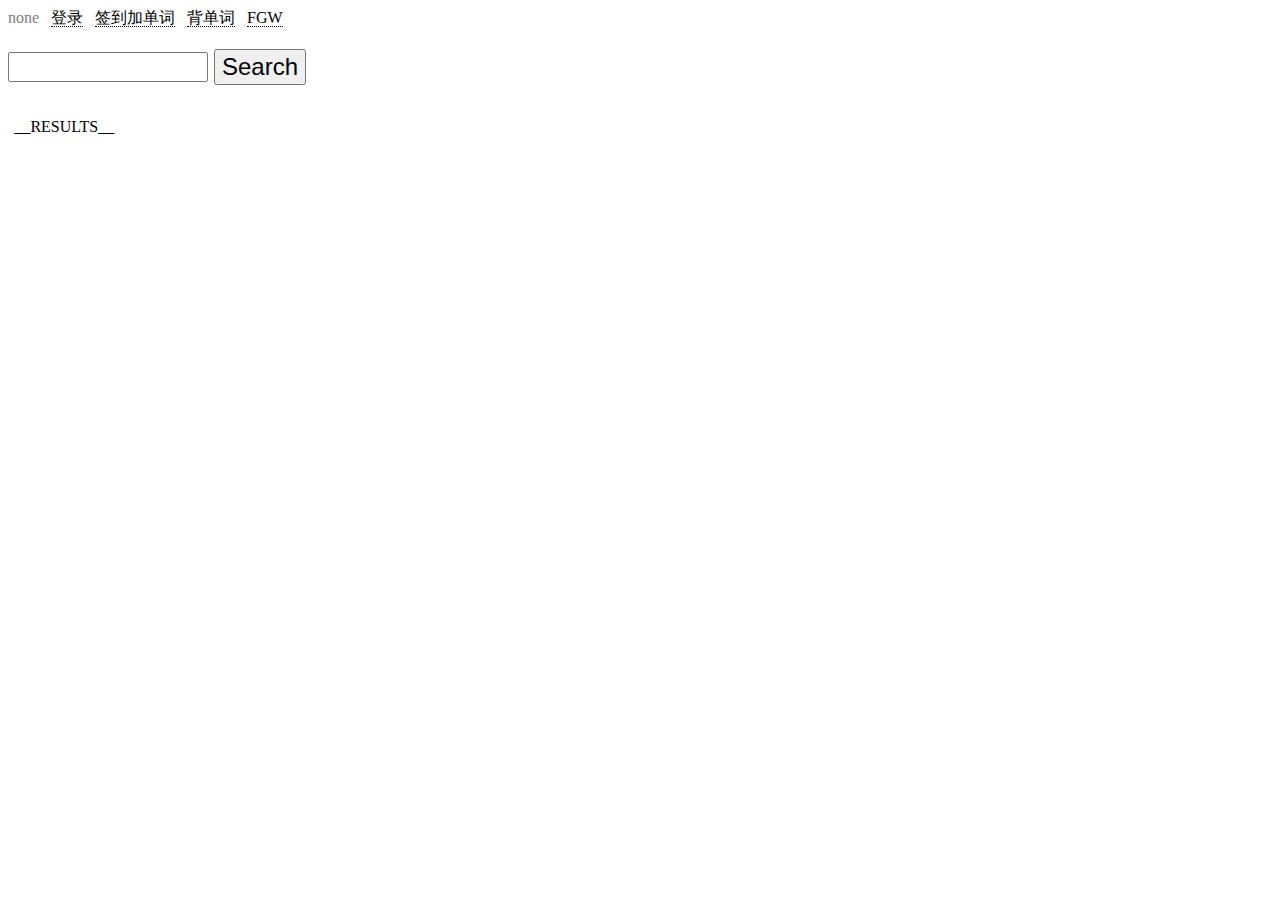
<file: index.html>
<!DOCTYPE html>
<html>
<head>
<meta http-equiv="Content-Type" content="text/html; charset=utf-8" />
<meta http-equiv="X-UA-Compatible" content="IE=edge" />
<meta name="viewport" content="width=device-width,initial-scale=1.0,maximum-scale=1.0,user-scalable=0" />
<meta name="apple-mobile-web-app-capable" content="yes" />
<meta name="apple-mobile-web-app-status-bar-style" content="black" />
<meta name="format-detection" content="telephone=no" />
<title>Search</title>
<style type="text/css">
<!--
-->
</style>
<link rel="stylesheet" href="css/main.css" type="text/css" />
<link rel="stylesheet" href="css/link-dotted.css" type="text/css" />
<script type="text/javascript" src="http://ajax.microsoft.com/ajax/jquery/jquery-1.4.1.min.js"></script>
<script type="text/javascript" src="jquery/jquery-cookie/jquery.cookie.js"></script>
<script type="text/javascript" src="javascript/WMfunctions.jsp"></script>
<script>
$.extend({aas:function(word,page){
    $("#results").text("");
    $.get("servlet/search.php?word="+word+"&page="+page,function(data,status){
        var obj = jQuery.parseJSON(data);
        if(obj.length==0) alert('Nothing found! ')
        for($i=0;$i<obj.length;$i++){
            $('<div id="wordEntry'+$i+'" class="wordEntry"></div>').appendTo('#results');
            $('<div id="word'+$i+'"><a href="word.html?word='+obj[$i].word+'">'+obj[$i].word+'</a></div>').appendTo('#wordEntry'+$i);
            $('<div id="desc'+$i+'">'+obj[$i].desc+'</div>').appendTo('#wordEntry'+$i);
        }
    });
}});
$(document).ready(function(){
    $user=$.cookie('dict-user');
    if(typeof($user)!="undefined"){
        $("#user").text($user);
        $("#user").attr("style","color:black; ");
    }
    $("#results").text("");
    $("#submit").click(function(){
        $.aas($('#text').val(),0);
    });
});
</script>
</head>
<body>
<div class="" style="font-size:1em; ">
<span id='user' style="color:gray; ">none</span>
&nbsp;&nbsp;<a href="login.html">登录</a>
&nbsp;&nbsp;<a href="recite.html">签到加单词</a>
&nbsp;&nbsp;<a href="recite.html">背单词</a>
&nbsp;&nbsp;<a href="">FGW</a>
</div>
<h2>
<input type="text" id="text" style="height:1em; width:8em; font-size:1em" checked>
<input type="button" id="submit" style="height:1.5em; font-size:1em" value="Search">
</h2>
<div class="style1 style_text" id="results">
__RESULTS__
</div>
</body>
</html>
</file>
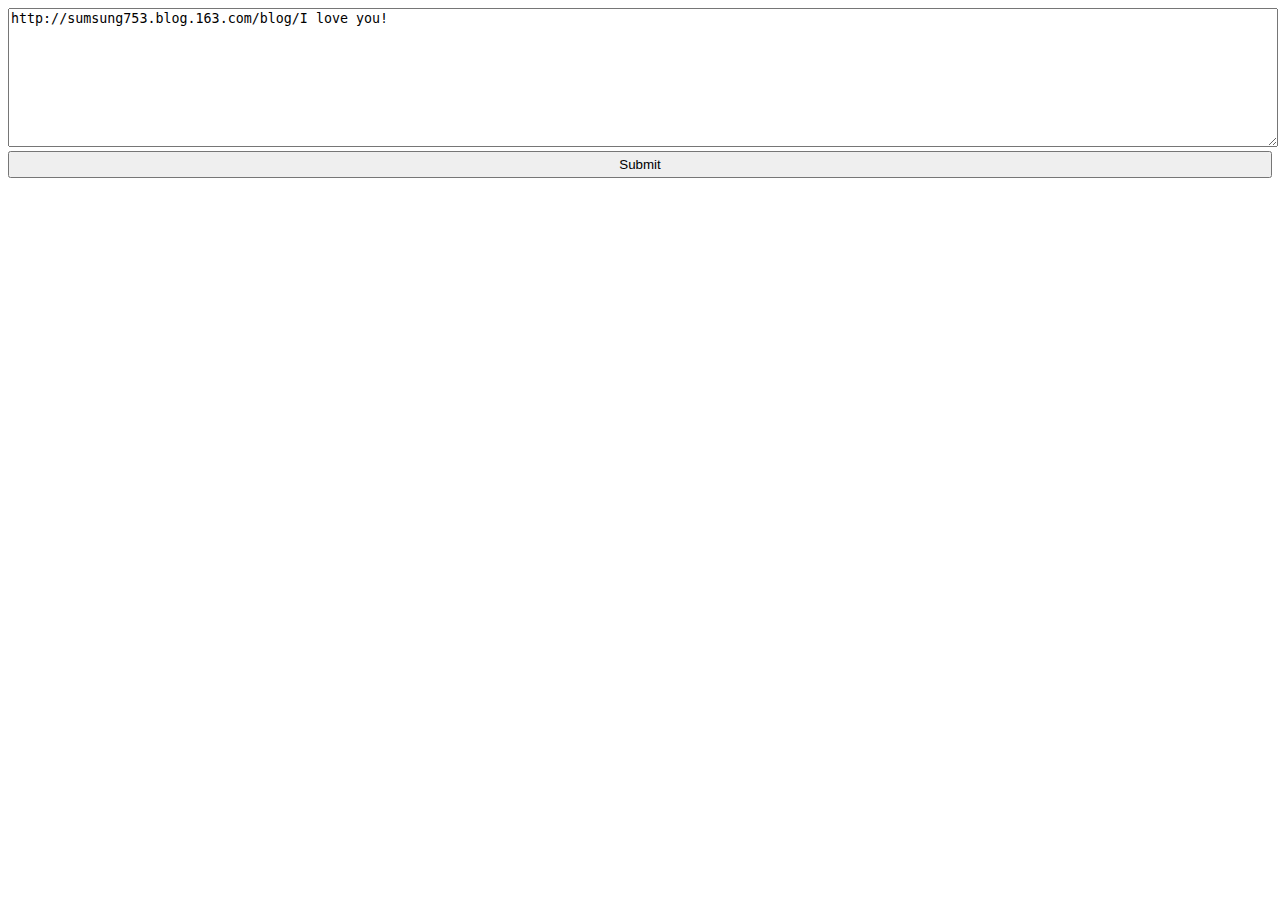
<file: findGREWords.html>
<!DOCTYPE html>
<html>
<head>
<meta http-equiv="Content-Type" content="text/html; charset=utf-8" />
<meta http-equiv="X-UA-Compatible" content="IE=edge" />
<meta name="viewport" content="width=device-width,initial-scale=1.0,maximum-scale=1.0,user-scalable=0" />
<meta name="apple-mobile-web-app-capable" content="yes" />
<meta name="apple-mobile-web-app-status-bar-style" content="black" />
<meta name="format-detection" content="telephone=no" />
<title>Find GRE Words</title>
<style type="text/css">
<!--
-->
</style>
<link rel="stylesheet" href="css/main.css" type="text/css" />
<link rel="stylesheet" href="css/link-dotted.css" type="text/css" />
<script type="text/javascript" src="http://ajax.microsoft.com/ajax/jquery/jquery-1.4.1.min.js"></script>
<script type="text/javascript" src="javascript/WMfunctions.jsp"></script>
<script type="text/javascript" src="javascript/util.jsp"></script>
<script>
$(document).ready(function(){
    $("#Submit").click(function(){
        //alert($('#Text').val())
        $("#results").text("");
        $i=0

        var re=/[A-Za-z]+/g;
        var arr;
        while((arr=re.exec($('#Text').val()))!=null){
            //alert("servlet/search.php?word="+arr)
            $.ajaxSetup({async:false});
            $.get("servlet/search.php?word="+arr,function(data,status){
                //alert(data)
                var obj = jQuery.parseJSON(data);
                if(obj.length!=0){
                    //alert(obj)
                    $('<div id="wordEntry'+$i+'" class="wordEntry"></div>').appendTo('#results');
                    $('<div id="word'+$i+'"><a href="word.html?word='+obj[0].word+'">'+obj[0].word+'</a></div>').appendTo('#wordEntry'+$i);
                    $('<div id="desc'+$i+'">'+obj[0].desc+'</div>').appendTo('#wordEntry'+$i);
                }
                $i+=1
            });
        }
    });
});
</script>
</head>
<body>
<textarea id='Text' name="Text" style="width:100%; height:10em; ">http://sumsung753.blog.163.com/blog/I love you!</textarea>
<input type="button" id="Submit" value="Submit" style="width:100%; height:2em; ">
<p></p>
<div id="results"></div>
</body>
</html>
</file>
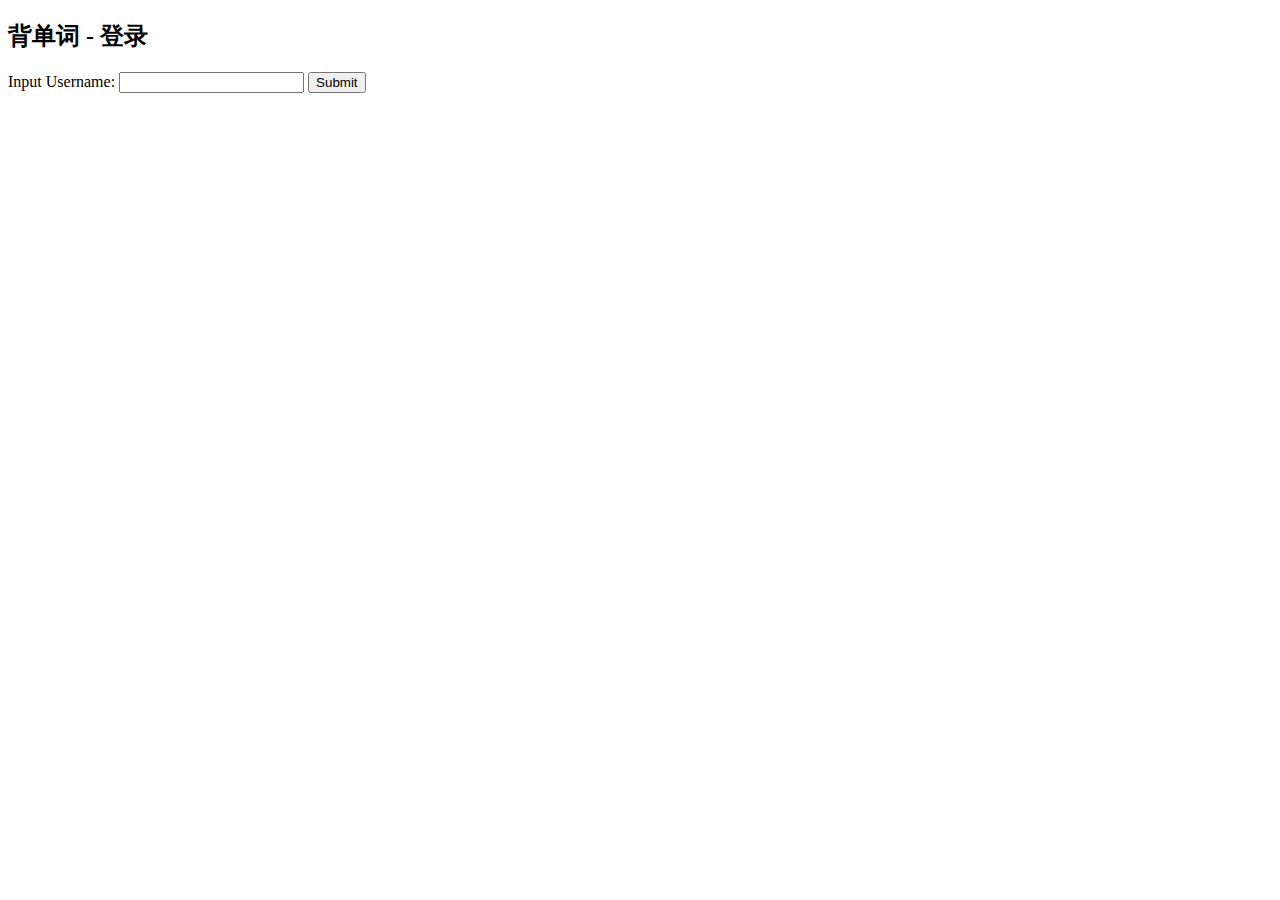
<file: login.html>
<!DOCTYPE html>
<html>
<head>
<meta http-equiv="Content-Type" content="text/html; charset=utf-8" />
<meta http-equiv="X-UA-Compatible" content="IE=edge" />
<meta name="viewport" content="width=device-width,initial-scale=1.0,maximum-scale=1.0,user-scalable=0" />
<meta name="apple-mobile-web-app-capable" content="yes" />
<meta name="apple-mobile-web-app-status-bar-style" content="black" />
<meta name="format-detection" content="telephone=no" />
<title>Login</title>
<style type="text/css">
<!--
.style1 {color: white}
-->
</style>
<link rel="stylesheet" href="css/main.css" type="text/css" />
<link rel="stylesheet" href="css/link-dotted.css" type="text/css" />
<script type="text/javascript" src="http://ajax.microsoft.com/ajax/jquery/jquery-1.4.1.min.js"></script>
<script type="text/javascript" src="jquery/jquery-cookie/jquery.cookie.js"></script>
<script type="text/javascript" src="javascript/WMfunctions.jsp"></script>
<script>
$(document).ready(function(){
    $.cookie('dict-user', null);
    $("#submit").click(function(){
        user=$("#user").val();
        $.get("servlet/login.php?user="+user,function(data,status){
            if($.trim(data)=="success" && status=='success'){
                alert("Login Secceed! ")
                $.cookie('dict-user', user, { expires: 30 });
                //self.location="recite.html?user="+$("#user").val()
            }else{
                alert("Login Failed! ")
            }
        });
    });
});
</script>
</head>

<body>
<h2>背单词 - 登录</h2>

<p>
Input Username: <input type="text" id="user">
<input type="submit" id="submit">
</p>

</body>
</html>
</file>
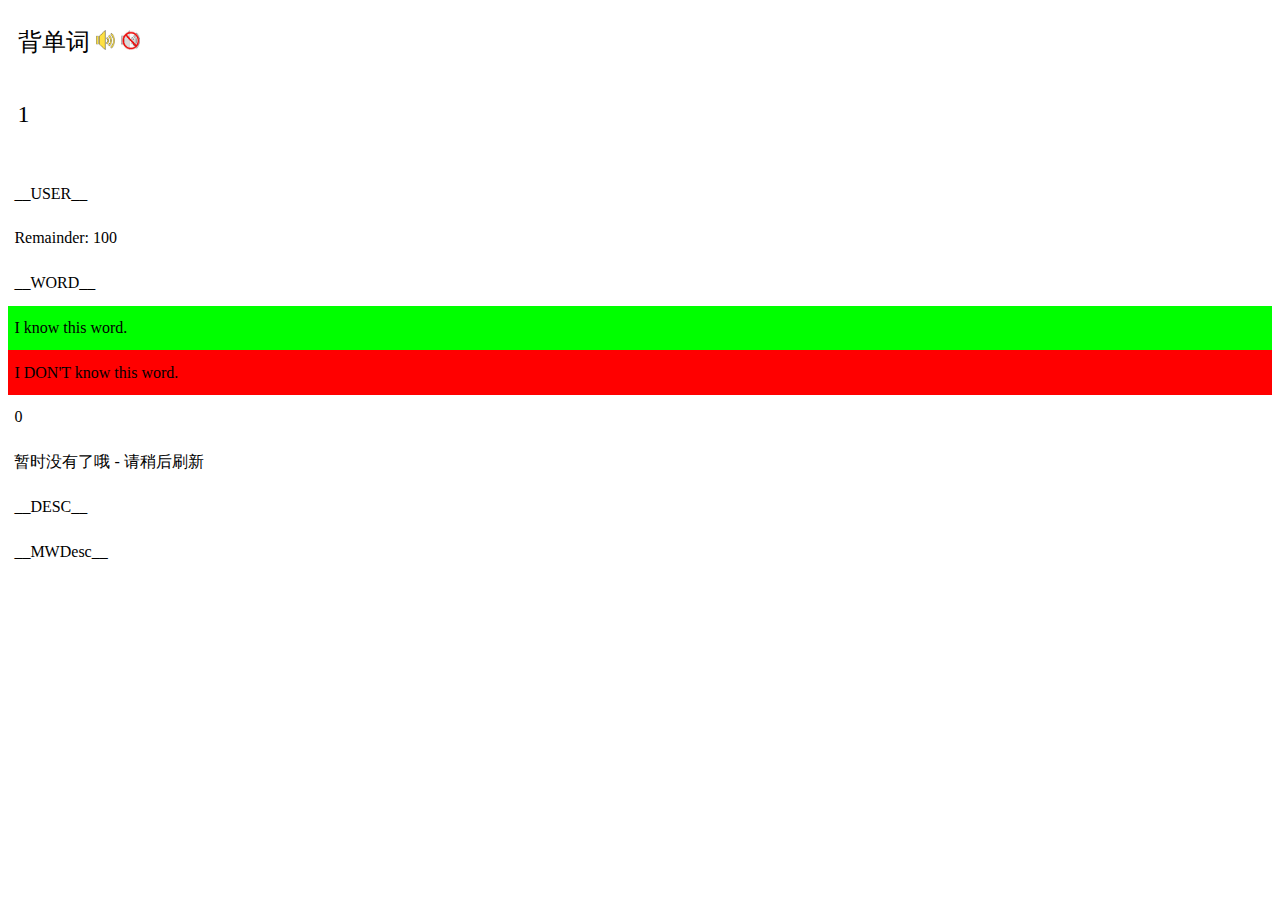
<file: recite.html>
<!DOCTYPE html>
<html>
<head>
<meta http-equiv="Content-Type" content="text/html; charset=utf-8" />
<meta http-equiv="X-UA-Compatible" content="IE=edge" />
<meta name="viewport" content="width=device-width,initial-scale=1.0,maximum-scale=1.0,user-scalable=0" />
<meta name="apple-mobile-web-app-capable" content="yes" />
<meta name="apple-mobile-web-app-status-bar-style" content="black" />
<meta name="format-detection" content="telephone=no" />
<title>背单词</title>
<style type="text/css">
<!--
.vi {font-size: 0.8em;}
-->
</style>
<link rel="stylesheet" href="css/main.css" type="text/css" />
<script type="text/javascript" src="http://ajax.microsoft.com/ajax/jquery/jquery-1.4.1.min.js"></script>
<script type="text/javascript" src="jquery/jquery-cookie/jquery.cookie.js"></script>
<script type="text/javascript" src="javascript/WMfunctions.jsp"></script>
<script type="text/javascript" src="javascript/util.jsp"></script>
<script>
var $AudioCounter = 0
var $user = undefined
$.extend({aa:function(src){
  $("#know").hide();
  $("#dontknow").hide();
  $.get(src,function(data,status){
    var obj = jQuery.parseJSON(data);
    if(obj.word=="__EMPTY__"){
      alert("暂时没有了哦");
      $("#desc").show();
      $("#nomore").show();
    }else{
      if($("#word").text()!='__WORD__') alert($("#word").text()+'\n'+$("#desc").text());
      $("#word").text(obj.word);
      $("#desc").text(obj.desc);
      $("#Remainder").html("Remainder: "+obj.Remainder);
      $("#desc").hide();
      $("#MWDesc").hide();
      $("#nomore").hide();
      
      $("#MWDesc").html("");
      for(var i=0;i<$AudioCounter;i++)
        $('#chatAudio'+i).remove();
      $AudioCounter=0
      $.get("servlet/WMDesc.php?word="+obj.word,function(data,status){
        WMXml='<xml>'+data+'</xml>';
        $(WMXml).find("entry_list").find("entry").each(function(index, ele){
          $('<div id="MWDescEntry'+index+'"></div>').appendTo("#MWDesc");
          $('<span class="style_WMBlock" onclick="chatAudio'+$AudioCounter+'.play()">'+$(ele).find("ew").text()+'&nbsp;&nbsp;&nbsp;['+$.XMLgetOne($(ele).find("pr"))+']&nbsp;&nbsp;&nbsp;'+$.XMLgetOne($(ele).find("fl"))+'<br></span>').appendTo('#MWDescEntry'+index);
          $(ele).find('def').find('dt').each(function(index2,ele2){
            $('<span class="style_WMBlock">'+$.WMRP($(ele2).html())+'<br></span>').appendTo('#MWDescEntry'+index);
          });
          $('<span class="style_WMBlock" style="font-size: 0.8em; color: darkgray;">'+$.WMRP($(ele).find("et").html())+'<br></span>').appendTo('#MWDescEntry'+index);
          X=$.XMLgetOne($(ele).find('sound').find('wav'));
          if(X!='') WMWav=X;
          WMsrc='http://media.merriam-webster.com/soundc11/'+WMWav[0]+'/'+WMWav;
          $('<audio id="chatAudio'+$AudioCounter+'"><source src="'+WMsrc+'" type="audio/wav"></audio>').appendTo('body');
          $AudioCounter=$AudioCounter+1;
        });
        if($("#audioswitch").text()=='1' && $AudioCounter>0) $('#chatAudio0')[0].play();
        $("#status").text("0");
        $("#know").show();
        $("#dontknow").show();
      },"XML");
    }
  });
}});
$(document).ready(function(){
    if(typeof($_GET['user'])!="undefined"){
        $.cookie('dict-user', $_GET['user'], { expires: 30 });
    }
    $user=$.cookie('dict-user');
    if(typeof($user)=="undefined"){
        $("").hide();
    }

  $("#user").text($user)
  $("#status").hide()
  $("#audiono").hide()
  $("#audioswitch").hide()
  $.aa("servlet/markword.php?user="+$("#user").text());
  $("#audio").click(function(){
    $("#audio").hide()
    $("#audiono").show()
    $("#audioswitch").text("0")
  });
  $("#audiono").click(function(){
    $("#audio").show()
    $("#audiono").hide()
    $("#audioswitch").text("1")
  });
  $("#know").click(function(){
    $.aa("servlet/markword.php?user="+$("#user").text()+"&word="+$("#word").text()+"&status="+$("#status").text()+" ");
  });
  $("#dontknow").click(function(){
    if($("#status").text()=="0"){
      $("#status").text("1")
      $("#MWDesc").show();
    }else if($("#status").text()=="1"){
      $("#status").text("2")
      $("#desc").show();
    }else{
      $("#status").text("3")
      $.aa("servlet/markword.php?user="+$("#user").text()+"&word="+$("#word").text()+"&status="+$("#status").text()+" ");
    }
  });
});
</script>
</head>
<body>
<div class="style1 style_title">背单词
<image id="audio" src="audio.jpg" style="WIDTH:0.8em">
<image id="audiono" src="audio-no.jpg" style="WIDTH:0.8em">
<p id=audioswitch>1</p>
</div>
<div class="style1 style_text" id="user">__USER__</div>
<div class="style1 style_text" id="Remainder">Remainder: 100</div>
<div class="style1 style_text" id="word">__WORD__</div>
<div class="style1 style_button" style="background-color: #00FF00;" id='know'>I know this word. </div>
<div class="style1 style_button" style="background-color: red;" id='dontknow'>I DON'T know this word. </div>
<div class="style1 style_text" id="status">0</div>
<div class="style1 style_text" id='nomore'>暂时没有了哦 - 请稍后刷新</div>
<div class="style1 style_text" id="desc">__DESC__</div>
<div class="style1 style_text" id='MWDesc'>__MWDesc__</div>
</div>
</body>
</html>
</file>
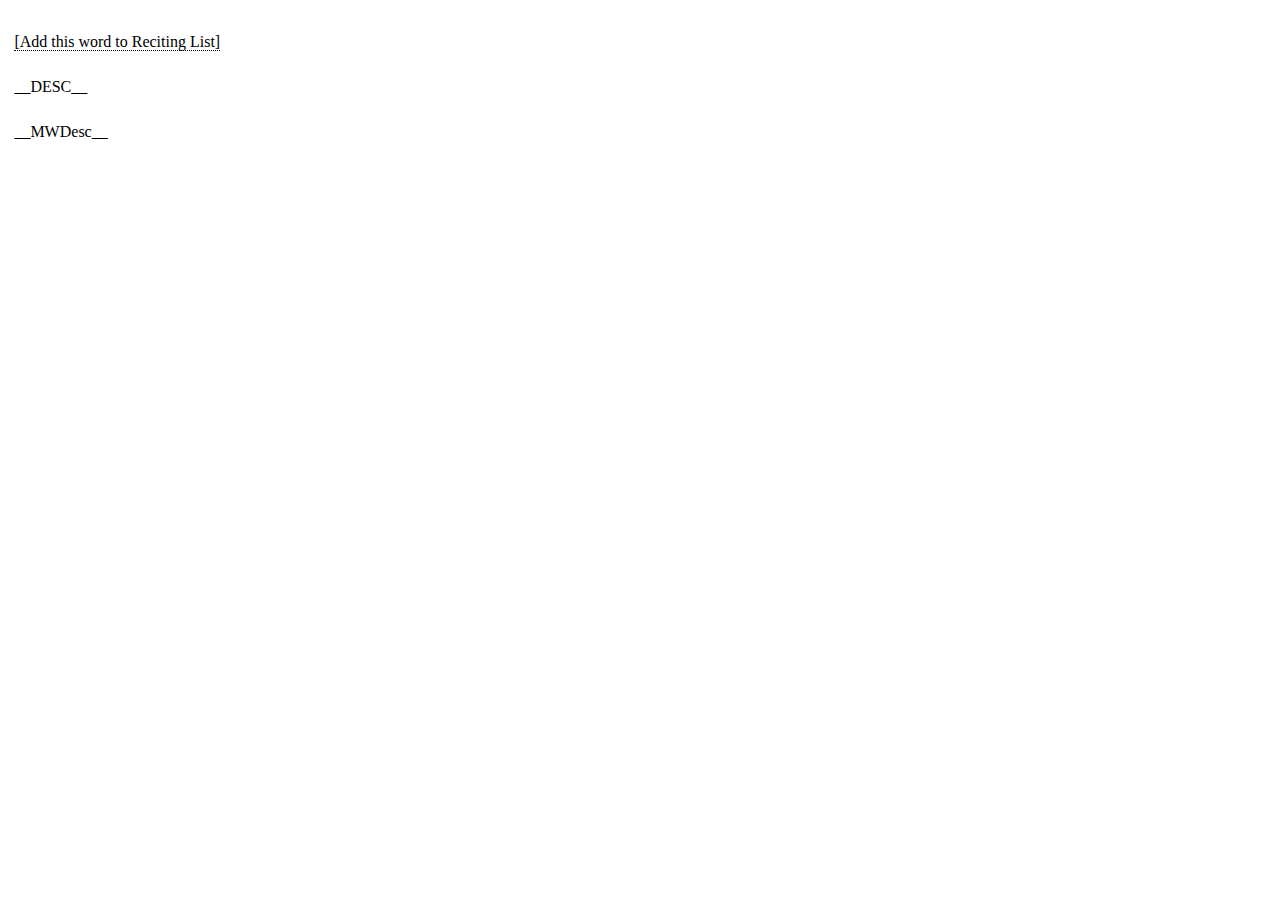
<file: word.html>
<!DOCTYPE html>
<html>
<head>
<meta http-equiv="Content-Type" content="text/html; charset=utf-8" />
<meta http-equiv="X-UA-Compatible" content="IE=edge" />
<meta name="viewport" content="width=device-width,initial-scale=1.0,maximum-scale=1.0,user-scalable=0" />
<meta name="apple-mobile-web-app-capable" content="yes" />
<meta name="apple-mobile-web-app-status-bar-style" content="black" />
<meta name="format-detection" content="telephone=no" />
<title>Word</title>
<style type="text/css">
<!--
-->
</style>
<link rel="stylesheet" href="css/main.css" type="text/css" />
<link rel="stylesheet" href="css/link-dotted.css" type="text/css" />
<script type="text/javascript" src="http://ajax.microsoft.com/ajax/jquery/jquery-1.4.1.min.js"></script>
<script type="text/javascript" src="jquery/jquery-cookie/jquery.cookie.js"></script>
<script type="text/javascript" src="javascript/WMfunctions.jsp"></script>
<script type="text/javascript" src="javascript/util.jsp"></script>
<script>
var $AudioCounter = 0
var $user = undefined
$.extend({aa:function(word){
  $.get("servlet/search.php?word="+word,function(data,status){
      var obj = jQuery.parseJSON(data)[0];
      $("#word").html('&nbsp;&nbsp;&nbsp;'+obj.word);
      $("#desc").text(obj.desc);
      $("#MWDesc").html("");
      for(var i=0;i<$AudioCounter;i++)
        $('#chatAudio'+i).remove();
      $AudioCounter=0
      $.get("servlet/WMDesc.php?word="+obj.word,function(data,status){
        WMXml='<xml>'+data+'</xml>';
        $(WMXml).find("entry_list").find("entry").each(function(index, ele){
          $('<div id="MWDescEntry'+index+'"></div>').appendTo("#MWDesc");
          $('<span class="style_WMBlock" onclick="chatAudio'+$AudioCounter+'.play()">'+$(ele).find("ew").text()+'&nbsp;&nbsp;&nbsp;['+$.XMLgetOne($(ele).find("pr"))+']&nbsp;&nbsp;&nbsp;'+$.XMLgetOne($(ele).find("fl"))+'<br></span>').appendTo('#MWDescEntry'+index);
          $(ele).find('def').find('dt').each(function(index2,ele2){
            $('<span class="style_WMBlock">'+$.WMRP($(ele2).html())+'<br></span>').appendTo('#MWDescEntry'+index);
          });
          $('<span class="style_WMBlock" style="font-size: 0.8em; color: darkgray;">'+$.WMRP($(ele).find("et").html())+'<br></span>').appendTo('#MWDescEntry'+index);
          X=$.XMLgetOne($(ele).find('sound').find('wav'));
          if(X!='') WMWav=X;
          WMsrc='http://media.merriam-webster.com/soundc11/'+WMWav[0]+'/'+WMWav;
          $('<audio id="chatAudio'+$AudioCounter+'"><source src="'+WMsrc+'" type="audio/wav"></audio>').appendTo('body');
          $AudioCounter=$AudioCounter+1;
        });
        if($("#audioswitch").text()=='1' && $AudioCounter>0) $('#chatAudio0')[0].play();
      },"XML");
  });
}});
$(document).ready(function(){
    if(typeof($_GET['user'])!="undefined"){
        $.cookie('dict-user', $_GET['user'], { expires: 30 });
    }
    $user=$.cookie('dict-user');
    if(typeof($user)=="undefined"){
        $("#AtRL").hide();
    }
    
    
    if(typeof($_GET['word'])!="undefined"){
        $.aa($_GET['word']);
    }
    $("#AtRL").click(function(){
        $.get("servlet/AtRL.php?word="+$_GET['word']+"&user="+$user,function(data,status){
            alert(status)
        });
    });
});
</script>
</head>
<body>
<h2 id="word"></h2>
<div class="style1 style_text" id="AtRL"><span class='linkstyle'>[Add this word to Reciting List]</span></div>
<div class="style1 style_text" id="desc">__DESC__</div>
<div class="style1 style_text" id='MWDesc'>__MWDesc__</div>
</body>
</html>
</file>
<file: css/main.css>
.style1 {margin: 0px; padding: 0.4em; border: 0em solid rgb(204, 204, 204); max-width: 100%; font-size: 1em; font-family: 黑体; line-height: 2em; background-color: rgb(248, 247, 245); word-wrap: break-word !important; box-sizing: border-box !important;}
.style_title {font-size: 1.5em; background-color: white;}
.style_text {font-size: 1em; background-color: white;}
.style_button {font-size: 1em; background-color: rgb(248, 247, 245);}
</file>
<file: css/link-dotted.css>
a:link {color: black; text-decoration:none; border-bottom: 1px dotted #000; }
a:visited {color: black; text-decoration:none; border-bottom: 1px dotted #000; }
a:hover {color: black; text-decoration:none; border-bottom: 1px dotted #000; }
a:active {color: black; text-decoration:none; border-bottom: 1px dotted #000; }
.linkstyle {color: black; text-decoration:none; border-bottom: 1px dotted #000; }
</file>
